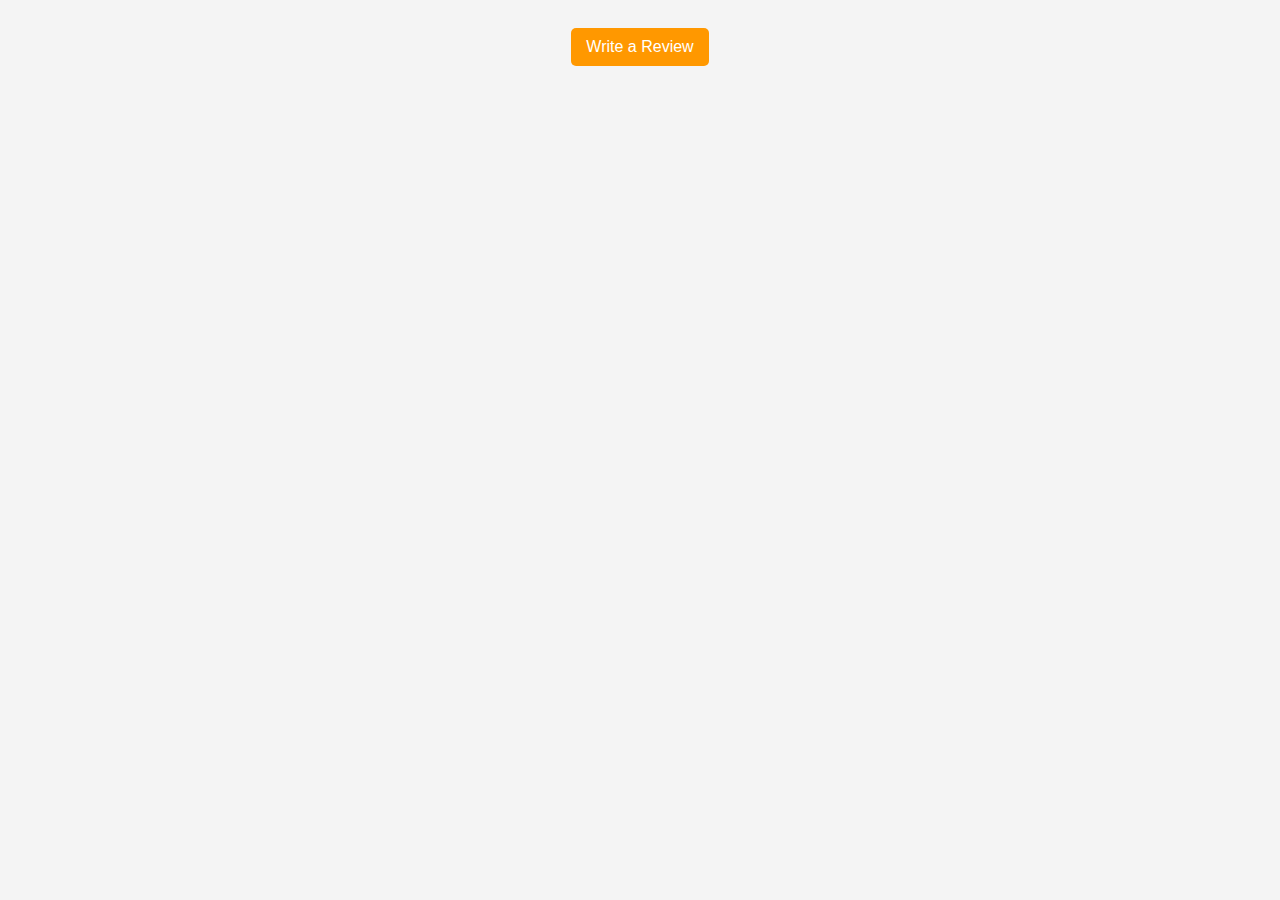
<file: preview/index.html>
<!DOCTYPE html>
<html lang="en">
<head>
    <meta charset="UTF-8">
    <meta name="viewport" content="width=device-width, initial-scale=1.0">
    <title>Customer Review Form</title>
    <link rel="stylesheet" href="style.css">
</head>
<body>

    <!-- Review Section -->
    <section id="review-section">
        <div class="review-container">
            <!-- Button to Open the Review Form -->
            <button id="createReviewBtn" class="review-btn">Write a Review</button>

            <!-- Review Form -->
            <div id="reviewForm">
                <h2>Submit Your Review</h2>
                <form id="customerReviewForm">
                    <label for="name">Name:</label>
                    <input type="text" id="name" name="name" placeholder="Enter your name" required>

                    <label for="email">Email:</label>
                    <input type="email" id="email" name="email" placeholder="Enter your email" required>

                    <label for="reviewTitle">Review Title:</label>
                    <input type="text" id="reviewTitle" name="reviewTitle" placeholder="Give your review a title" required>

                    <!-- Selectable Star Rating -->
                    <label for="rating">Rating:</label>
                    <div class="rating-container">
                        <span class="star" data-value="1">★</span>
                        <span class="star" data-value="2">★</span>
                        <span class="star" data-value="3">★</span>
                        <span class="star" data-value="4">★</span>
                        <span class="star" data-value="5">★</span>
                    </div>
                    <input type="hidden" id="rating" name="rating" required>

                    <label for="review">Review:</label>
                    <textarea id="review" name="review" placeholder="Write your review here..." required></textarea>

                    <input type="checkbox" id="humanCheck" required>
                    <label for="humanCheck">Check this box to confirm you are human.</label>

                    <!-- Form Buttons -->
                    <div class="form-buttons">
                        <button type="submit" class="submit-btn">Submit</button>
                        <button type="button" class="cancel-btn" id="cancelBtn">Cancel</button>
                    </div>
                </form>
            </div>
        </div>
    </section>

    <script src="script.js"></script>
</body>
</html>
</file>
<file: preview/style.css>
/* General Styles */
body {
    font-family: Arial, sans-serif;
    background: #f4f4f4;
    text-align: center;
    padding: 20px;
}

/* Review Section */
#reviewForm {
    display: none; /* Hidden by default */
    background: #fff;
    padding: 20px;
    border-radius: 8px;
    max-width: 400px;
    margin: 20px auto;
    box-shadow: 0px 0px 10px rgba(0, 0, 0, 0.1);
}

.review-btn {
    background: #ff9800;
    color: white;
    padding: 10px 15px;
    border: none;
    cursor: pointer;
    border-radius: 5px;
    font-size: 16px;
}

.review-btn:hover {
    background: #e68900;
}

/* Rating System */
.rating-container {
    display: flex;
    justify-content: center;
    gap: 5px;
    cursor: pointer;
    margin: 10px 0;
}

.star {
    font-size: 24px;
    color: gray;
    transition: color 0.3s ease-in-out;
}

.star:hover,
.star.active {
    color: gold;
}

/* Form Styles */
input, textarea {
    width: 90%;
    padding: 8px;
    margin: 5px 0;
    border: 1px solid #ccc;
    border-radius: 5px;
    display: block;
    margin: auto;
}

textarea {
    height: 100px;
}

.submit-btn, .cancel-btn {
    padding: 10px 15px;
    border: none;
    cursor: pointer;
    border-radius: 5px;
    margin-top: 10px;
}

.submit-btn {
    background: #28a745;
    color: white;
}

.cancel-btn {
    background: #dc3545;
    color: white;
}
</file>
